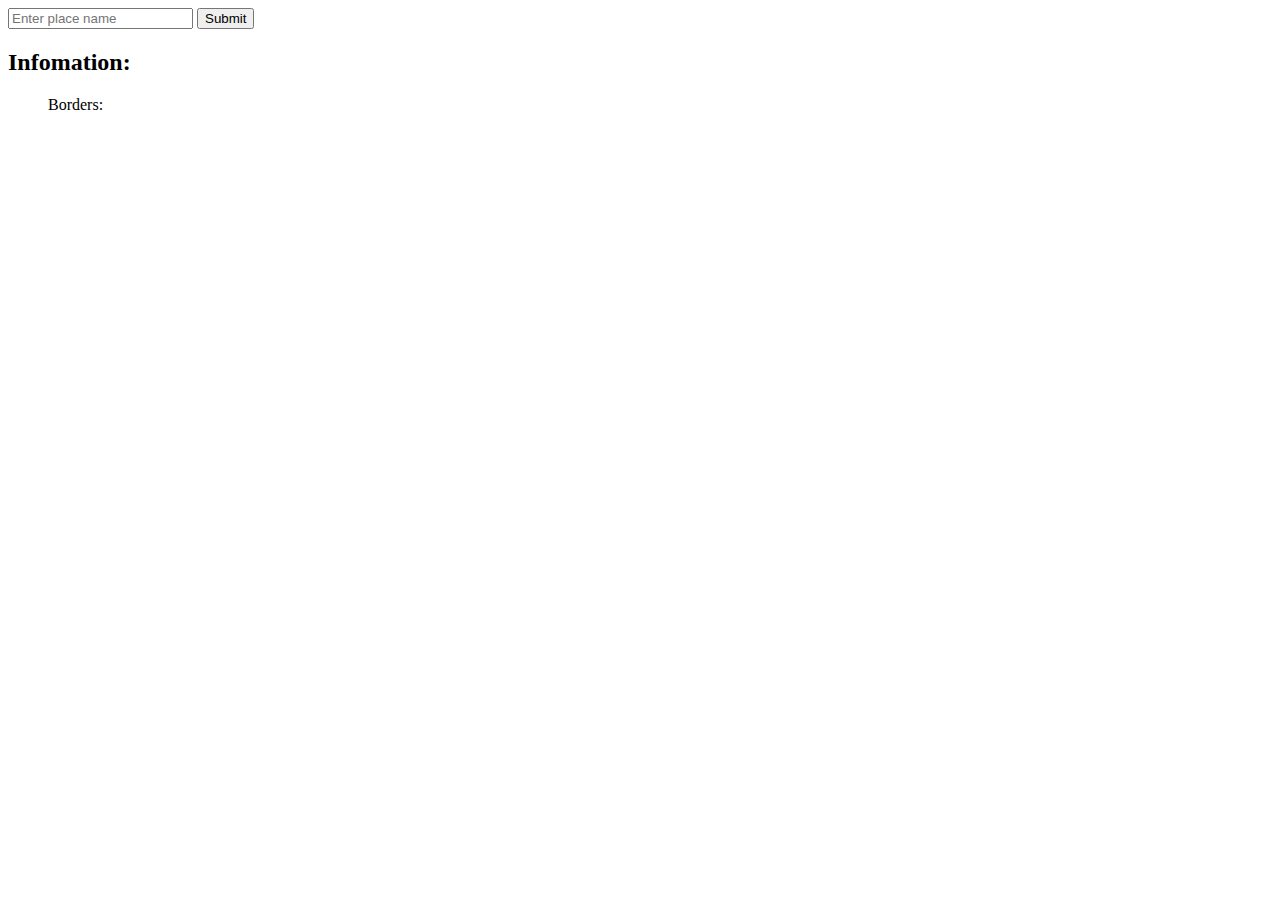
<file: part-1-ajax/index.html>
<!DOCTYPE html>
<html>
  <head>
    <meta charset="utf-8">
    <!-- <link rel="stylesheet" href="style.css" charset="utf-8"> -->
   <script src="https://code.jquery.com/jquery-3.1.0.js" integrity="sha256-slogkvB1K3VOkzAI8QITxV3VzpOnkeNVsKvtkYLMjfk=" crossorigin="anonymous"></script>
    <script type="text/javascript" src="test.js" defer></script>
    <title>Test</title>
  </head>
  <body>
  
    <form id="form">
      <input
        class="first"
        type="text"
        name="first"
        placeholder="Enter place name">

      <input type="submit" value="Submit">


    </form>

     <!-- <h2 id="currency"></h2>
     <h2 id="list1"></h2>
     <ul></ul>
     <h2 id="population"></h2> -->
     <h2>Infomation: </h2>

      <ul id="borders"></ul>

       <ul id="ul">Borders:</ul>
    
  </body>
</html>
</file>
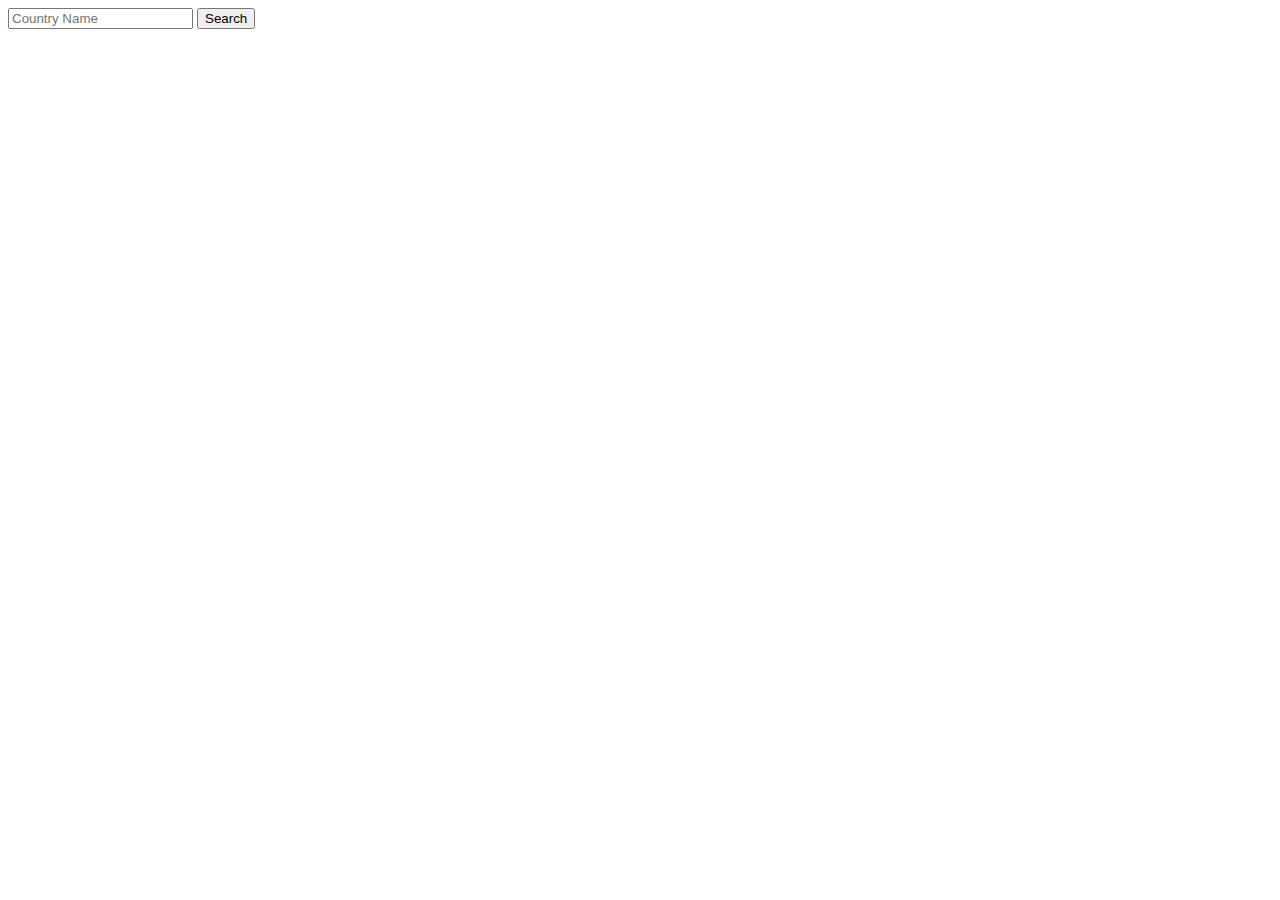
<file: part-1-ajax/part-1/index.html>
<!DOCTYPE html>
<html>
<head>
	<title>Part 1</title>
	<script src="https://ajax.googleapis.com/ajax/libs/jquery/1.12.4/jquery.min.js"></script>
	<script src="server.js" defer></script>
</head>
<body>
	<form>
		<input type="text" name="input" placeholder="Country Name" value="" class="userInput">
		<button type="submit">Search</button>
	</form>
</body>
</html>
</file>
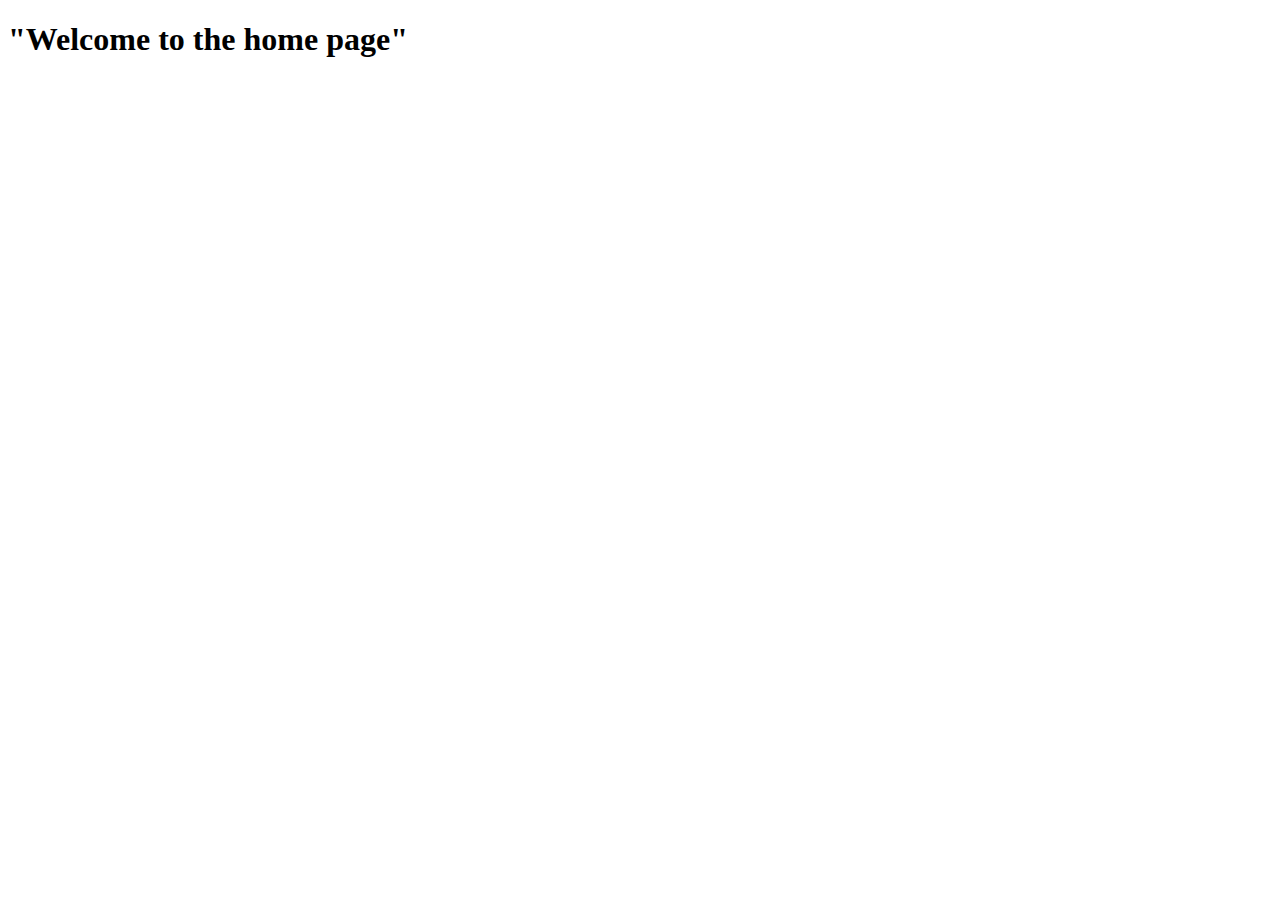
<file: part-2-server/part-2/index.html>
<!DOCTYPE html>
<html>
<head>
	<title>Part 2</title>
	<script src="https://ajax.googleapis.com/ajax/libs/jquery/1.12.4/jquery.min.js"></script>
	<script src="server.js"></script>
</head>
<body>
	<h1>"Welcome to the home page"</h1>
</body>
</html>
</file>
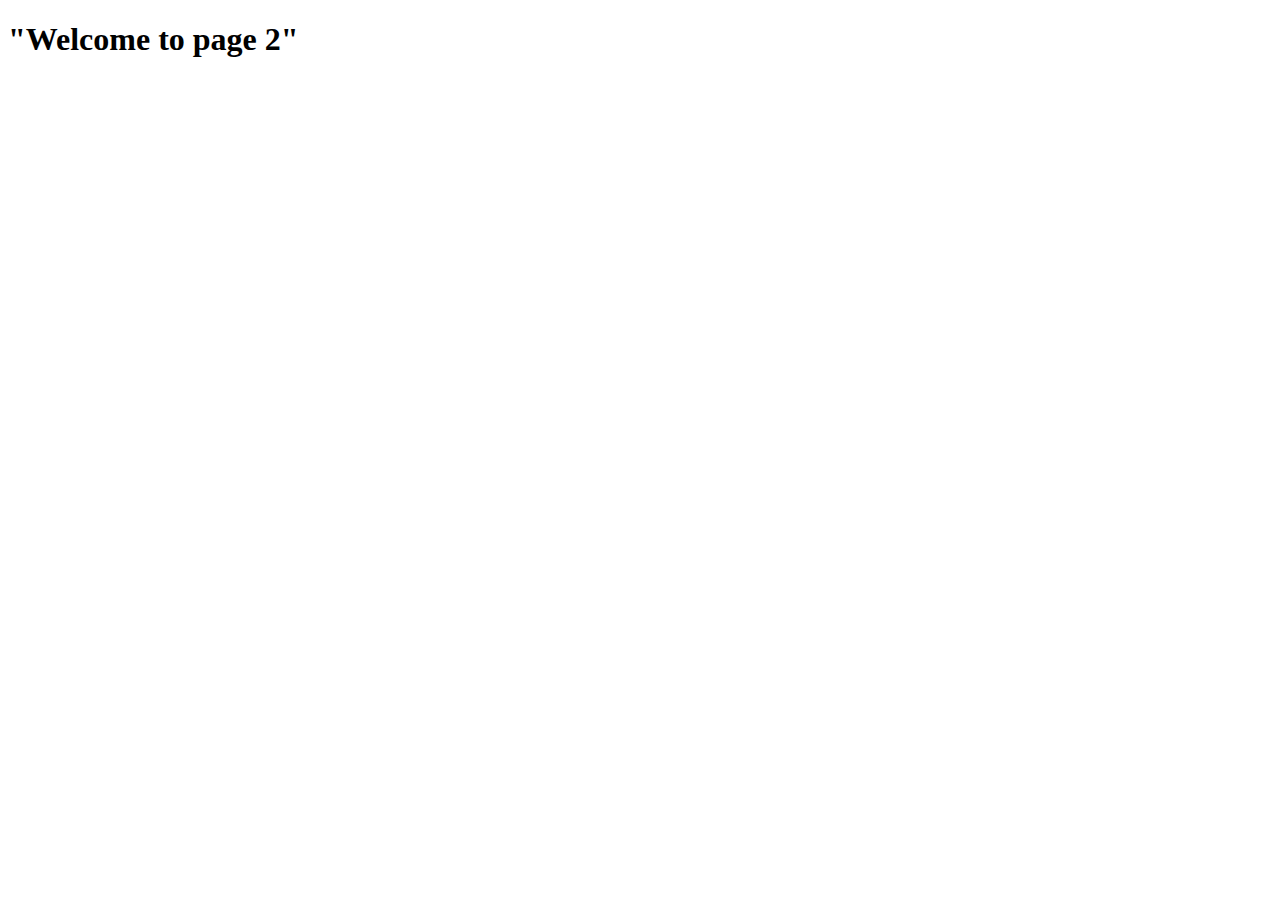
<file: part-2-server/part-2/page-2.html>
<!DOCTYPE html>
<html>
<head>
	<title>Page 2</title>
	<script src="https://ajax.googleapis.com/ajax/libs/jquery/1.12.4/jquery.min.js"></script>
	<script src="server.js"></script>
</head>
<body>
	<h1>"Welcome to page 2"</h1>
</body>
</html>
</file>
